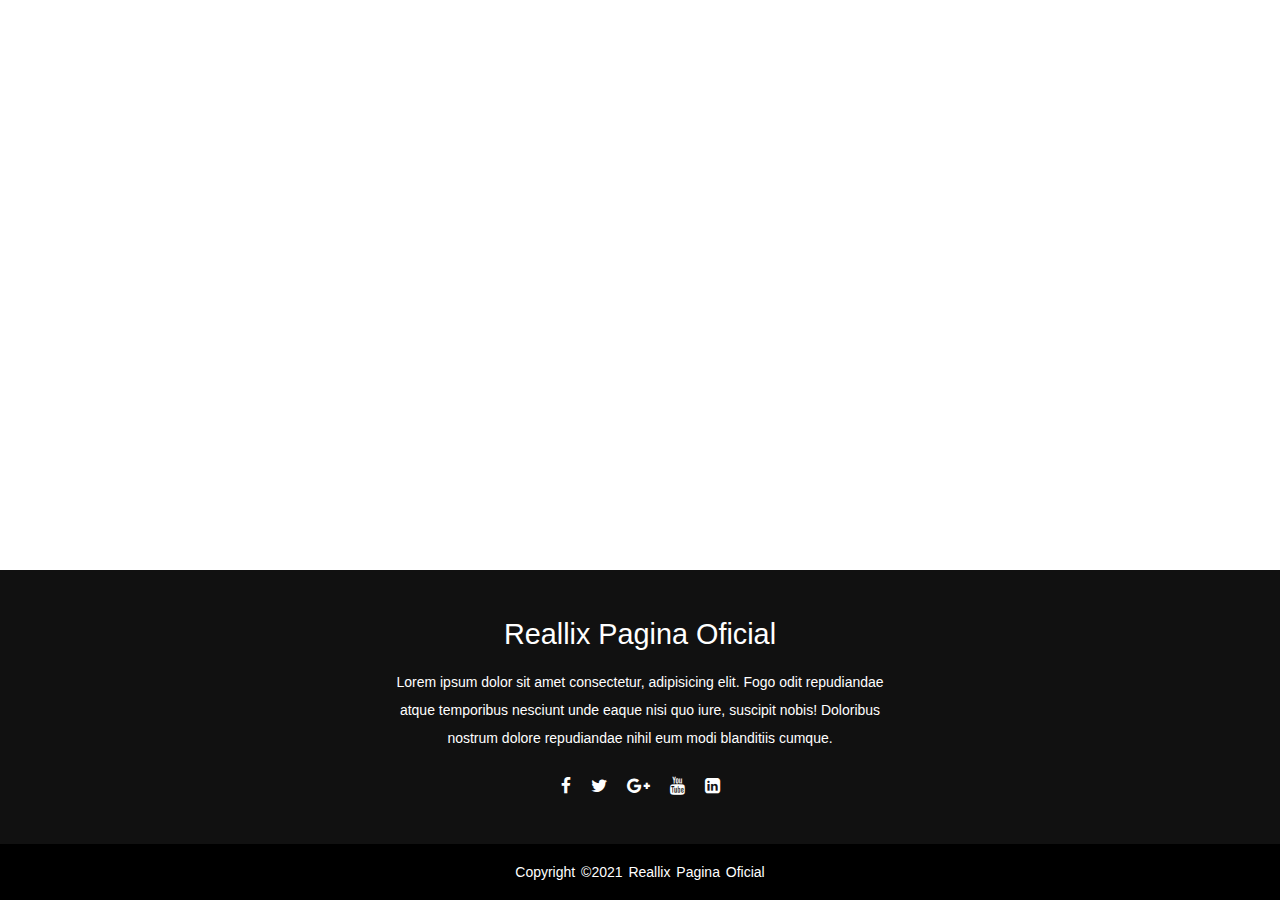
<file: index.html>
<!DOCTYPE html>
<html lang="en">
<head>
    <meta charset="UTF-8">
    <meta http-equiv="X-UA-Compatible" content="IE=edge">
    <meta name="viewport" content="width=device-width, initial-scale=1.0">
    <title>Reallix</title>
    <link rel="stylesheet" href="style.css">
    <link rel="stylesheet" href="https://maxcdn.bootstrapcdn.com/font-awesome/4.5.0/css/font-awesome.min.css">
</head>
<body>
    <footer>
        <div class="footer-content">
            <h3>Reallix Pagina Oficial</h3>
            <P>Lorem ipsum dolor sit amet consectetur, adipisicing elit. Fogo odit 
                repudiandae atque temporibus nesciunt unde eaque nisi quo iure, suscipit 
                nobis! Doloribus nostrum dolore repudiandae nihil eum modi blanditiis cumque.
            </P>
            <ul class="socials">
                <li><a href="#"><i class="fa fa-facebook"></i></a></li>
                <li><a href="#"><i class="fa fa-twitter"></i></a></li>
                <li><a href="#"><i class="fa fa-google-plus"></i></a></li>
                <li><a href="#"><i class="fa fa-youtube"></i></a></li>
                <li><a href="#"><i class="fa fa-linkedin-square"></i></a></li>
            </ul>
        </div>
        <div class="footer-bottom">
            <p>copyright &copy;2021 Reallix Pagina Oficial</p>
        </div>
    </footer>    
</body>
</html>
</file>
<file: style.css>
*{
    margin: 0;
    padding: 0;
    box-sizing: border-box;
}
body{
    background-color: #fff;
}
footer{
    position: absolute;
    bottom: 0;
    left: 0;
    right: 0;
    background-color: #111;
    height: auto;
    width: 100vw;
    font-family: sans-serif;
    padding-top: 40px;
    color: #fff;
}
.footer-content{   
    display: flex;
    align-items: center;
    justify-content: center;
    flex-direction: column;
    text-align: center;
}
.footer-content h3{
    font-size: 1.8rem;
    font-weight: 400;
    text-transform: capitalize;
    line-height: 3rem;
}
.footer-content p{
    max-width: 500px;
    margin: 10px auto;
    line-height: 28px;
    font-size: 14px;
}
.socials{
    list-style: none;
    display: flex;
    align-items: center;
    justify-content: center;
    margin: 1rem 0 3rem 0;
}
.socials li{
    margin: 0 10px;
}
.socials a{
    text-decoration: none;
    color: #fff;
}
.socials a i{
    font-size: 1.1rem;
    transition: color .4s ease;
}
.socials a:hover i{
    color: blue;
}
.footer-bottom{
    background: #000;
    width: 100vw;
    padding: 20px 0;
    text-align: center;
}
.footer-bottom p{
    font-size: 14px;
    word-spacing: 2px;
    text-transform: capitalize;
}
</file>
